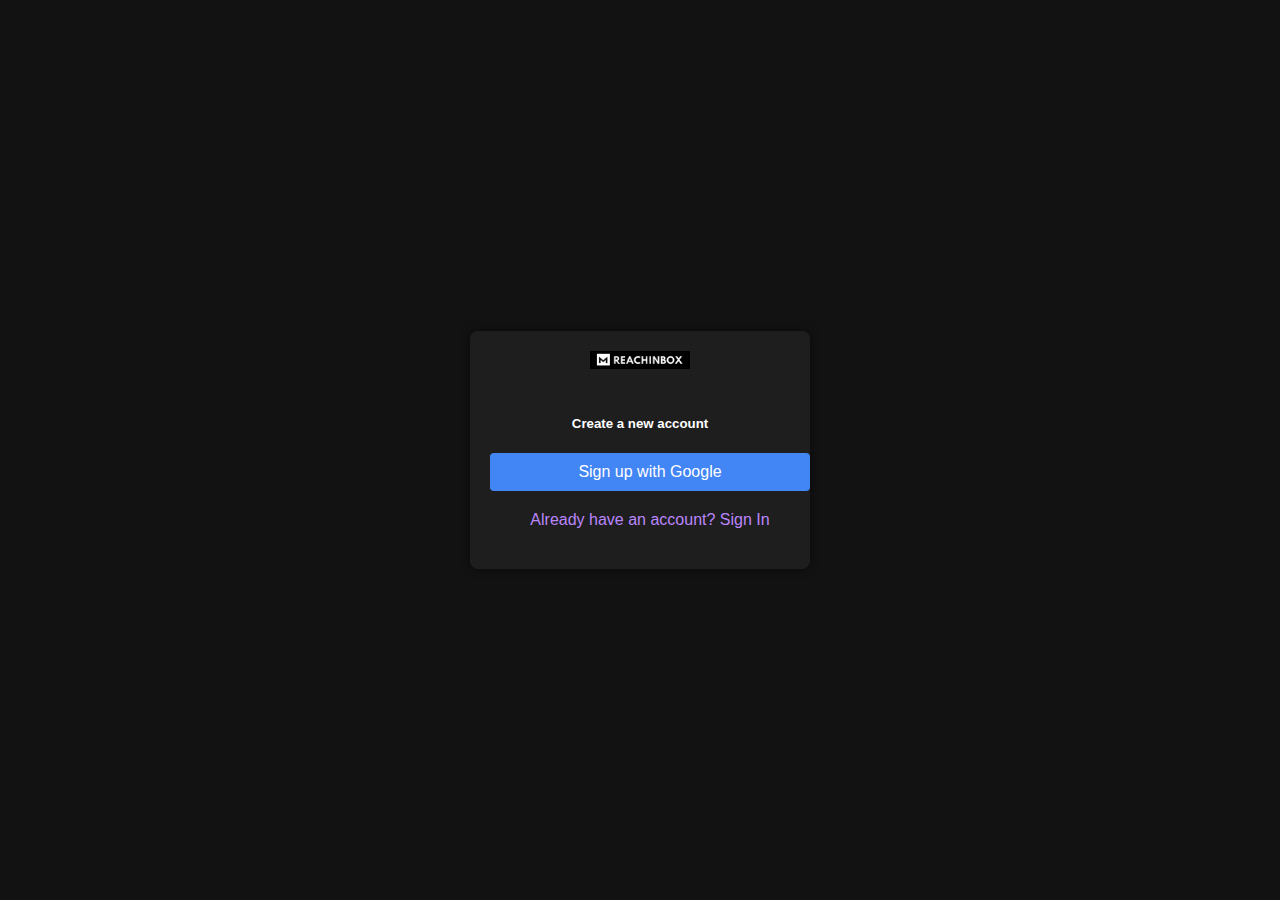
<file: ReachInbox-main/index.html>
<!DOCTYPE html>
<html lang="en">
  <head>
    <meta charset="UTF-8" />
    <meta name="viewport" content="width=device-width, initial-scale=1.0" />
    <title>login</title>
    <style>
      body {
        background-color: #121212;
        color: #ffffff;
        font-family: Arial, sans-serif;
        display: flex;
        justify-content: center;
        align-items: center;
        height: 100vh;
        margin: 0;
      }
      .login-container {
        background-color: #1e1e1e;
        padding: 20px;
        border-radius: 8px;
        box-shadow: 0 0 10px rgba(0, 0, 0, 0.5);
        text-align: center;
        width: 300px;
      }
      .login-container h1 {
        margin-bottom: 20px;
      }
      .login-container button,
      .login-container a {
        display: block;
        width: 100%;
        padding: 10px;
        margin: 10px 0;
        border: none;
        border-radius: 4px;
        cursor: pointer;
        text-decoration: none;
        color: #ffffff;
      }
      .login-container button {
        background-color: #6200ea;
      }
      .login-container .google-login {
        background-color: #4285f4;
      }
      .login-container a {
        background-color: transparent;
        color: #bb86fc;
      }
      .login-container a:hover {
        text-decoration: underline;
      }
      .login-container .copyright {
        margin-top: 20px;
        font-size: 12px;
        color: #888888;
      }
      .signin-link {
        display: flex;
      }
    </style>
  </head>
  <body>
   
    <div class="login-container">
      
      <img
        src="./images/logo.png"
        alt="Company Logo"
        style="width: 100px; margin-bottom: 20px"
      />
      <h5>Create a new account</h5>
      
      <a type="button" style="color: #ffffff;" class="google-login" href="signup.html">Sign up with Google</a>

      <a href="onebox.html">Already have an account? Sign In</a>
    </div>
  </body>
</html>
</file>
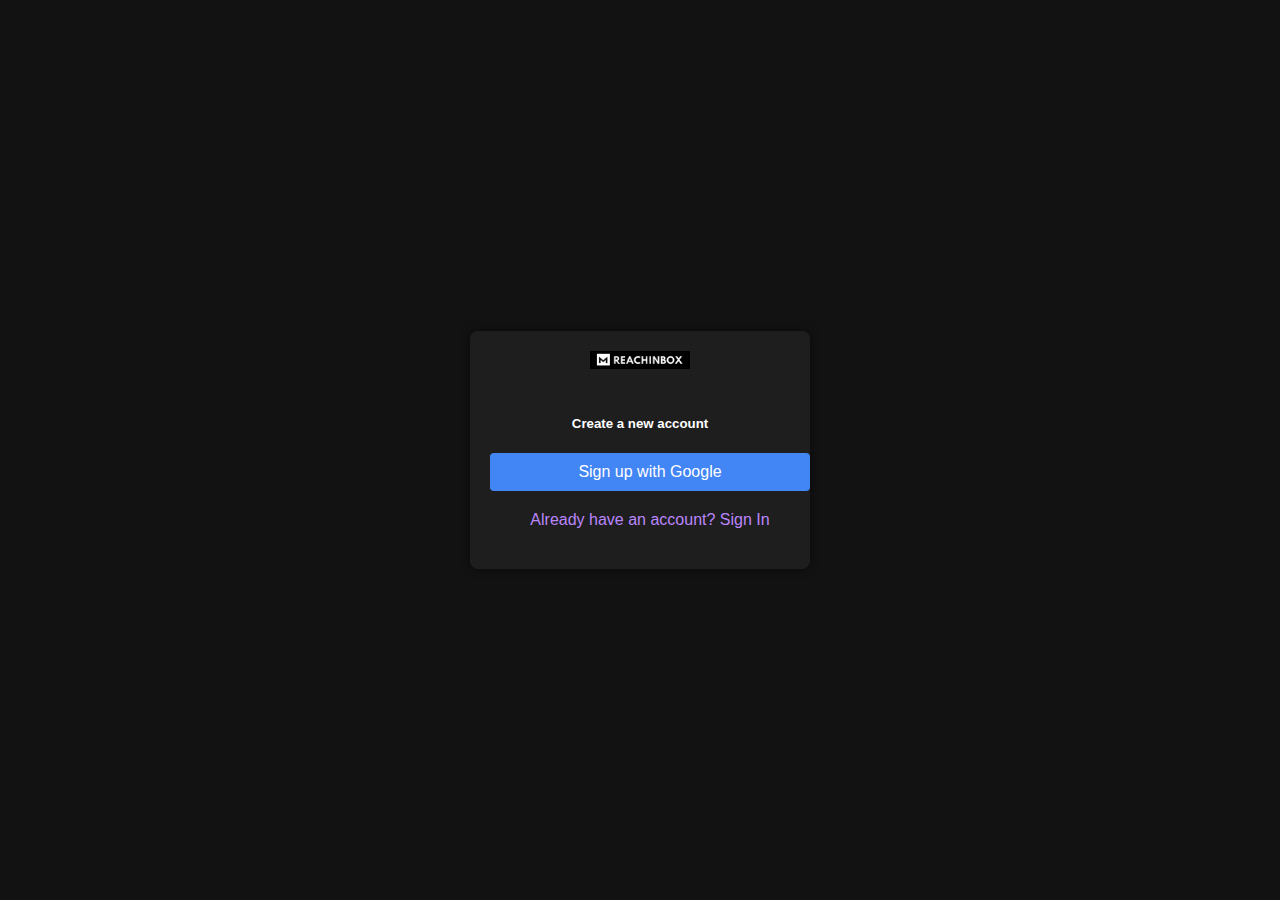
<file: ReachInbox-main/login.html>
<!DOCTYPE html>
<html lang="en">
  <head>
    <meta charset="UTF-8" />
    <meta name="viewport" content="width=device-width, initial-scale=1.0" />
    <title>Login</title>
    <style>
      body {
        background-color: #121212;
        color: #ffffff;
        font-family: Arial, sans-serif;
        display: flex;
        justify-content: center;
        align-items: center;
        height: 100vh;
        margin: 0;
      }
      .login-container {
        background-color: #1e1e1e;
        padding: 20px;
        border-radius: 8px;
        box-shadow: 0 0 10px rgba(0, 0, 0, 0.5);
        text-align: center;
        width: 300px;
      }
      .login-container h1 {
        margin-bottom: 20px;
      }
      .login-container button,
      .login-container a {
        display: block;
        width: 100%;
        padding: 10px;
        margin: 10px 0;
        border: none;
        border-radius: 4px;
        cursor: pointer;
        text-decoration: none;
        color: #ffffff;
      }
      .login-container button {
        background-color: #6200ea;
      }
      .login-container .google-login {
        background-color: #4285f4;
      }
      .login-container a {
        background-color: transparent;
        color: #bb86fc;
      }
      .login-container a:hover {
        text-decoration: underline;
      }
      .login-container .copyright {
        margin-top: 20px;
        font-size: 12px;
        color: #888888;
      }
      .signin-link {
        display: flex;
      }
    </style>
  </head>
  <body>
   
    <div class="login-container">
      
      <img
        src="./images/logo.png"
        alt="Company Logo"
        style="width: 100px; margin-bottom: 20px"
      />
      <h5>Create a new account</h5>
      
      <a type="button" style="color: #ffffff;" class="google-login" href="signup.html">Sign up with Google</a>

      <a href="onebox.html">Already have an account? Sign In</a>
    </div>
  </body>
</html>
</file>
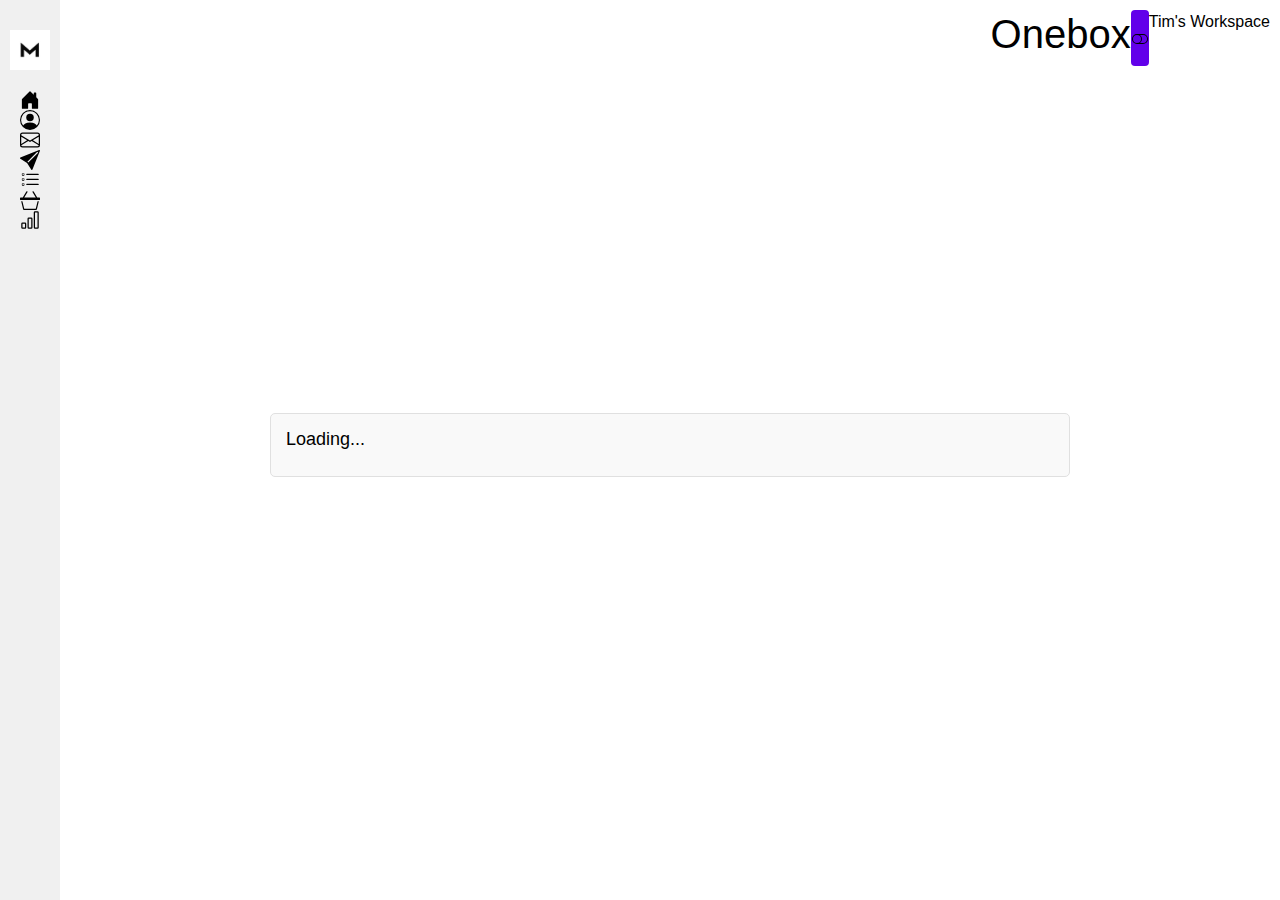
<file: ReachInbox-main/onebox.html>
<!DOCTYPE html>
<html lang="en">
  <head>
    <meta charset="UTF-8" />
    <meta name="viewport" content="width=device-width, initial-scale=1.0" />
    <title>Onebox</title>
    <link href="https://cdn.jsdelivr.net/npm/bootstrap@5.3.3/dist/css/bootstrap.min.css" rel="stylesheet" integrity="sha384-QWTKZyjpPEjISv5WaRU9OFeRpok6YctnYmDr5pNlyT2bRjXh0JMhjY6hW+ALEwIH" crossorigin="anonymous">
    <style>
      :root {
        --background-color: #ffffff;
        --text-color: #000000;
        --sidebar-color: #f0f0f0;
        --button-color: #6200ea;
        --email-background: #f9f9f9;
        --email-border: #e0e0e0;
      }

      body.dark-mode {
        --background-color: #121212;
        --text-color: #ffffff;
        --sidebar-color: #1e1e1e;
        --button-color: #bb86fc;
        --email-background: #1e1e1e;
        --email-border: #333333;
      }

      body {
        background-color: var(--background-color);
        color: var(--text-color);
        font-family: Arial, sans-serif;
        margin: 0;
        display: flex;
      }

      .sidebar {
        width: 60px;
        background-color: var(--sidebar-color);
        display: flex;
        flex-direction: column;
        align-items: center;
        padding: 10px 0px;
        height:100vh;
        
        
      }

      .sidebar img {
        width: 40px;
        margin: 20px 0;
      }

      .content {
        flex-grow: 1;
        display: flex;
        flex-direction: column;
        align-items: center;
        justify-content: center;
        text-align: center;
        padding: 20px;
      }

      .content h1 {
        margin-bottom: 20px;
      }

      .email-list {
        width: 100%;
        max-width: 800px;
        margin: 0 auto;
      }

      .email-item {
        background-color: var(--email-background);
        border: 1px solid var(--email-border);
        padding: 15px;
        margin-bottom: 10px;
        border-radius: 5px;
        text-align: left;
      }

      .email-item h2 {
        margin: 0 0 10px 0;
        font-size: 18px;
      }

      .email-item p {
        margin: 5px 0;
      }

      .workspace {
        position: absolute;
        top: 10px;
        right: 10px;
        display: flex;
        flex-direction: row;
      }

      .toggle-button {
        padding: 1px;
        background-color: var(--button-color);
        border: none;
        border-radius: 4px;
        cursor: pointer;
        color: var(--text-color);
      }
      .workspace h1{
      display: flex;
     justify-content:center;
      }
    </style>
  </head>
  <body>
    <div class="sidebar">
      <img src="./images/download.png">
      <svg xmlns="http://www.w3.org/2000/svg" width="20" height="20" fill="currentColor" class="bi bi-house-door-fill" viewBox="0 0 16 16">
        <path d="M6.5 14.5v-3.505c0-.245.25-.495.5-.495h2c.25 0 .5.25.5.5v3.5a.5.5 0 0 0 .5.5h4a.5.5 0 0 0 .5-.5v-7a.5.5 0 0 0-.146-.354L13 5.793V2.5a.5.5 0 0 0-.5-.5h-1a.5.5 0 0 0-.5.5v1.293L8.354 1.146a.5.5 0 0 0-.708 0l-6 6A.5.5 0 0 0 1.5 7.5v7a.5.5 0 0 0 .5.5h4a.5.5 0 0 0 .5-.5"/>
      </svg>
      <svg xmlns="http://www.w3.org/2000/svg" width="20" height="20" fill="currentColor" class="bi bi-person-circle" viewBox="0 0 16 16">
        <path d="M11 6a3 3 0 1 1-6 0 3 3 0 0 1 6 0"/>
        <path fill-rule="evenodd" d="M0 8a8 8 0 1 1 16 0A8 8 0 0 1 0 8m8-7a7 7 0 0 0-5.468 11.37C3.242 11.226 4.805 10 8 10s4.757 1.225 5.468 2.37A7 7 0 0 0 8 1"/>
      </svg>
      <svg xmlns="http://www.w3.org/2000/svg" width="20" height="20" fill="currentColor" class="bi bi-envelope" viewBox="0 0 16 16">
        <path d="M0 4a2 2 0 0 1 2-2h12a2 2 0 0 1 2 2v8a2 2 0 0 1-2 2H2a2 2 0 0 1-2-2zm2-1a1 1 0 0 0-1 1v.217l7 4.2 7-4.2V4a1 1 0 0 0-1-1zm13 2.383-4.708 2.825L15 11.105zm-.034 6.876-5.64-3.471L8 9.583l-1.326-.795-5.64 3.47A1 1 0 0 0 2 13h12a1 1 0 0 0 .966-.741M1 11.105l4.708-2.897L1 5.383z"/>
      </svg>
      <svg xmlns="http://www.w3.org/2000/svg" width="20" height="20" fill="currentColor" class="bi bi-send-fill" viewBox="0 0 16 16">
        <path d="M15.964.686a.5.5 0 0 0-.65-.65L.767 5.855H.766l-.452.18a.5.5 0 0 0-.082.887l.41.26.001.002 4.995 3.178 3.178 4.995.002.002.26.41a.5.5 0 0 0 .886-.083zm-1.833 1.89L6.637 10.07l-.215-.338a.5.5 0 0 0-.154-.154l-.338-.215 7.494-7.494 1.178-.471z"/>
      </svg>
      <svg xmlns="http://www.w3.org/2000/svg" width="20" height="20" fill="currentColor" class="bi bi-list-task" viewBox="0 0 16 16">
        <path fill-rule="evenodd" d="M2 2.5a.5.5 0 0 0-.5.5v1a.5.5 0 0 0 .5.5h1a.5.5 0 0 0 .5-.5V3a.5.5 0 0 0-.5-.5zM3 3H2v1h1z"/>
        <path d="M5 3.5a.5.5 0 0 1 .5-.5h9a.5.5 0 0 1 0 1h-9a.5.5 0 0 1-.5-.5M5.5 7a.5.5 0 0 0 0 1h9a.5.5 0 0 0 0-1zm0 4a.5.5 0 0 0 0 1h9a.5.5 0 0 0 0-1z"/>
        <path fill-rule="evenodd" d="M1.5 7a.5.5 0 0 1 .5-.5h1a.5.5 0 0 1 .5.5v1a.5.5 0 0 1-.5.5H2a.5.5 0 0 1-.5-.5zM2 7h1v1H2zm0 3.5a.5.5 0 0 0-.5.5v1a.5.5 0 0 0 .5.5h1a.5.5 0 0 0 .5-.5v-1a.5.5 0 0 0-.5-.5zm1 .5H2v1h1z"/>
      </svg>
      <svg xmlns="http://www.w3.org/2000/svg" width="20" height="20" fill="currentColor" class="bi bi-basket3" viewBox="0 0 16 16">
        <path d="M5.757 1.071a.5.5 0 0 1 .172.686L3.383 6h9.234L10.07 1.757a.5.5 0 1 1 .858-.514L13.783 6H15.5a.5.5 0 0 1 .5.5v1a.5.5 0 0 1-.5.5H.5a.5.5 0 0 1-.5-.5v-1A.5.5 0 0 1 .5 6h1.717L5.07 1.243a.5.5 0 0 1 .686-.172zM3.394 15l-1.48-6h-.97l1.525 6.426a.75.75 0 0 0 .729.574h9.606a.75.75 0 0 0 .73-.574L15.056 9h-.972l-1.479 6z"/>
      </svg>
      <svg xmlns="http://www.w3.org/2000/svg" width="20" height="20" fill="currentColor" class="bi bi-bar-chart" viewBox="0 0 16 16">
        <path d="M4 11H2v3h2zm5-4H7v7h2zm5-5v12h-2V2zm-2-1a1 1 0 0 0-1 1v12a1 1 0 0 0 1 1h2a1 1 0 0 0 1-1V2a1 1 0 0 0-1-1zM6 7a1 1 0 0 1 1-1h2a1 1 0 0 1 1 1v7a1 1 0 0 1-1 1H7a1 1 0 0 1-1-1zm-5 4a1 1 0 0 1 1-1h2a1 1 0 0 1 1 1v3a1 1 0 0 1-1 1H2a1 1 0 0 1-1-1z"/>
      </svg>
      
    </div>
    <div class="content">
      
      <div class="email-list" id="email-list">
        <div class="email-item">
          <h2>Loading...</h2>
        </div>
      </div>
    </div>
    <div class="workspace">
      <h1>Onebox</h1>
      <button class="toggle-button" onclick="toggleTheme()">
        <svg xmlns="http://www.w3.org/2000/svg" width="16" height="16" fill="currentColor" class="bi bi-toggle-off" viewBox="0 0 16 16">
          <path d="M11 4a4 4 0 0 1 0 8H8a5 5 0 0 0 2-4 5 5 0 0 0-2-4zm-6 8a4 4 0 1 1 0-8 4 4 0 0 1 0 8M0 8a5 5 0 0 0 5 5h6a5 5 0 0 0 0-10H5a5 5 0 0 0-5 5"/>
        </svg>
      </button>
      Tim's Workspace
    </div>
    <script>
      function toggleTheme() {
        document.body.classList.toggle("dark-mode");
      }

      async function fetchEmails() {
        try {
          const response = await fetch(
            "https://hiring.reachinbox.xyz/api/v1/onebox/list"
          );
          const result = await response.json();
          console.log(result);
          if (result.status === 200) {
            displayEmails(result.data);
          } else {
            console.error("Failed to fetch emails");
          }
        } catch (error) {
          console.error("Error:", error);
        }
      }

      function displayEmails(emails) {
        const emailList = document.getElementById("email-list");
        emailList.innerHTML = "";
        emails.forEach((email) => {
          const emailItem = document.createElement("div");
          emailItem.className = "email-item";
          emailItem.innerHTML = `
                    <h2>${email.subject}</h2>
                    <p><strong>From:</strong> ${email.fromName} (${
            email.fromEmail
          })</p>
                    <p><strong>To:</strong> ${email.toEmail}</p>
                    <p><strong>Sent At:</strong> ${new Date(
                      email.sentAt
                    ).toLocaleString()}</p>
                    <p>${email.body}</p>
                `;
          emailList.appendChild(emailItem);
        });
      }

      document.addEventListener("DOMContentLoaded", fetchEmails);
    </script>
  </body>
</html>
</file>
